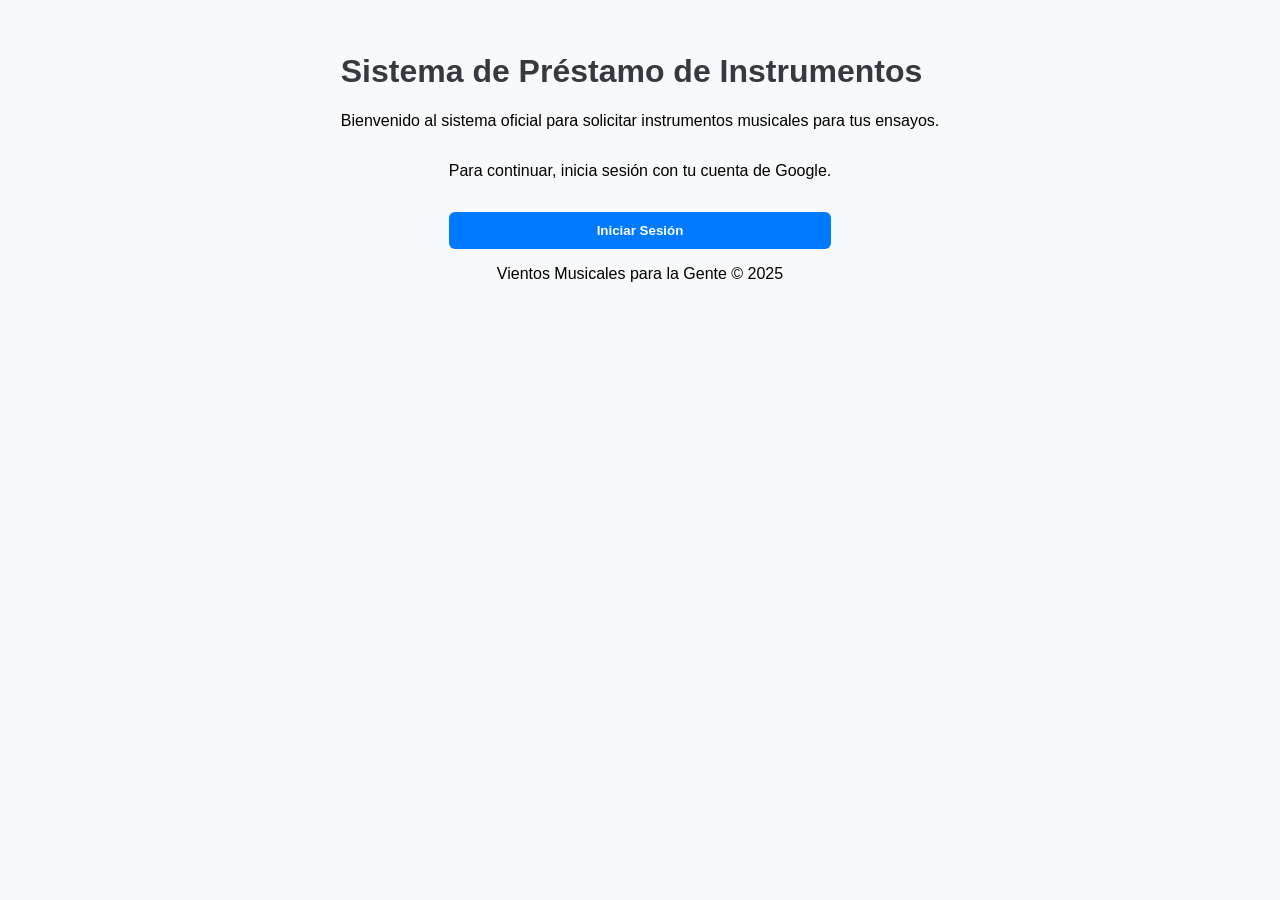
<file: index.html>
<!DOCTYPE html>
<html lang="es">
<head>
  <meta charset="UTF-8" />
  <title>Inicio | Préstamo de Instrumentos</title>
  <link rel="stylesheet" href="estilos.css" />
</head>
<body>
  <header>
    <h1>Sistema de Préstamo de Instrumentos</h1>
    <p>Bienvenido al sistema oficial para solicitar instrumentos musicales para tus ensayos.</p>
  </header>

  <main>
    <p>Para continuar, inicia sesión con tu cuenta de Google.</p>
    <a href="login.html"><button>Iniciar Sesión</button></a>
  </main>

  <footer>
    <p>Vientos Musicales para la Gente © 2025</p>
  </footer>
</body>
</html>
</file>
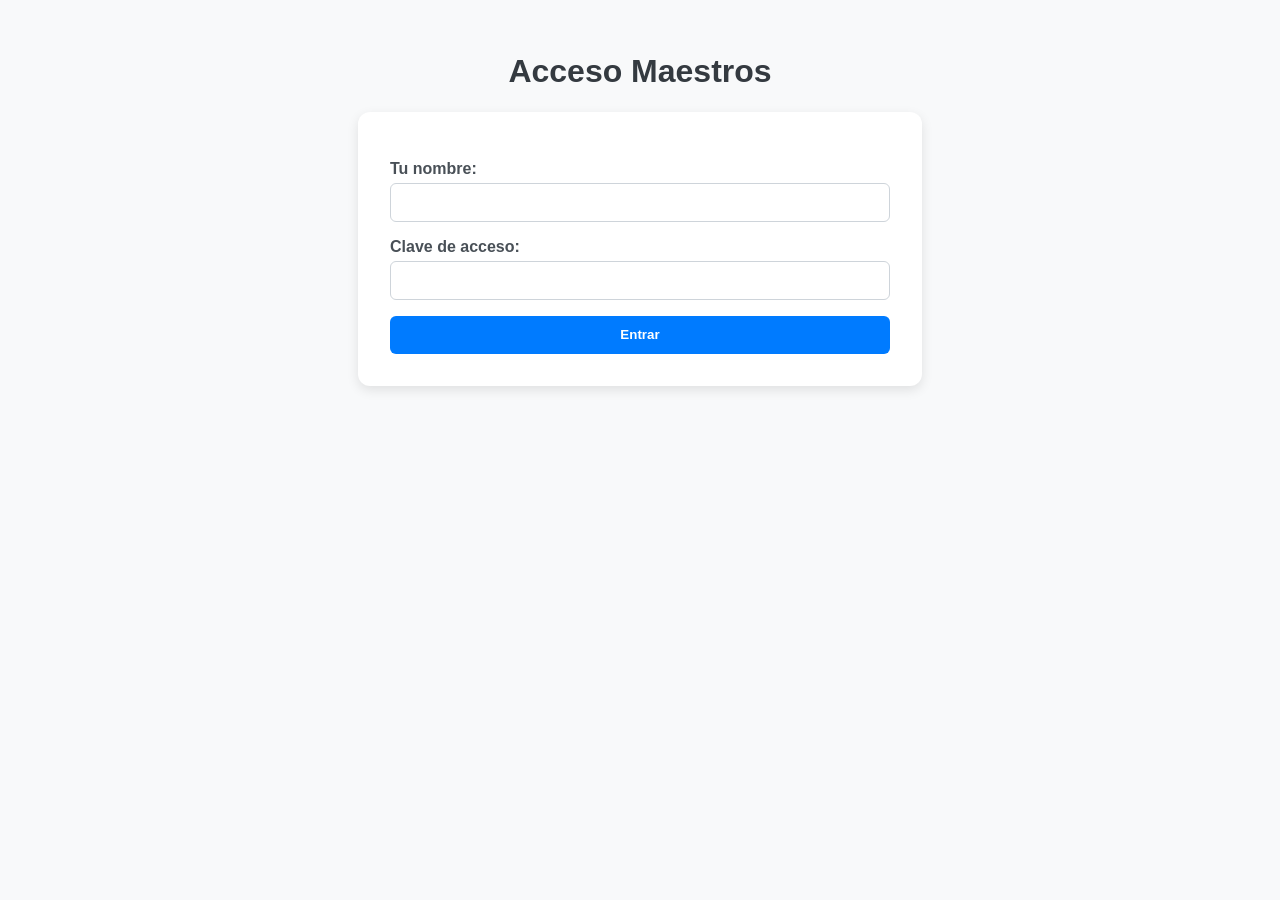
<file: login.html>
<!DOCTYPE html>
<html lang="es">
<head>
  <meta charset="UTF-8" />
  <title>Login | Préstamo de Instrumentos</title>
  <link rel="stylesheet" href="estilos.css" />
</head>
<body>
  <h1>Acceso Maestros</h1>
  <form id="loginForm">
    <label for="nombre">Tu nombre:</label>
    <input type="text" id="nombre" required />

    <label for="clave">Clave de acceso:</label>
    <input type="password" id="clave" required />

    <button type="submit">Entrar</button>
  </form>

  <script>
    
    const CLAVES_VALIDAS = {
      "maestro1@example.com": "clave123",
      "maestro2@example.com": "otroclave",
      "Adrianguapo": "Adrian123"
      
    };

    document.getElementById("loginForm").addEventListener("submit", e => {
      e.preventDefault();
      const nombre = document.getElementById("nombre").value.trim();
      const clave  = document.getElementById("clave").value.trim();

      
      if (CLAVES_VALIDAS[nombre] === clave) {
        
        localStorage.setItem("usuario", nombre);
        window.location.href = "prestamo.html";
      } else {
        alert("Nombre o clave incorrectos.");
      }
    });
  </script>
</body>
</html>
</file>
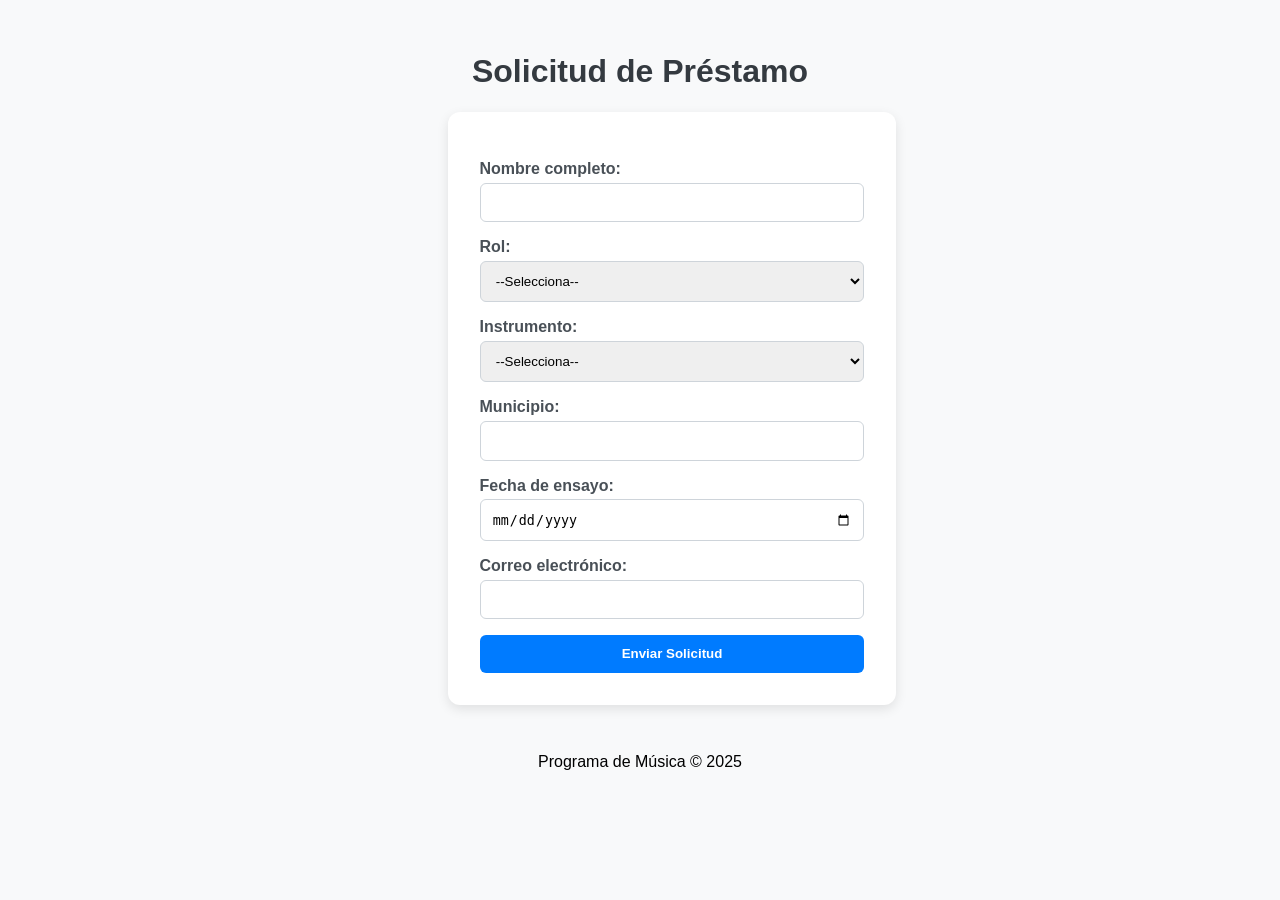
<file: prestamo.html>
<!DOCTYPE html>
<html lang="es">
<head>
  <meta charset="UTF-8" />
  <title>Solicitar Instrumento | Préstamo de Instrumentos</title>
  <link rel="stylesheet" href="estilos.css" />
</head>
<body>
  <header>
    <h1>Solicitud de Préstamo</h1>
    <p id="usuario"></p>
  </header>

  <main>
    <form id="formularioPrestamo">
      <label for="nombre">Nombre completo:</label>
      <input type="text" id="nombre" required />

      <label for="rol">Rol:</label>
      <select id="rol" required>
        <option value="">--Selecciona--</option>
        <option value="Alumno">Alumno</option>
        <option value="Maestro">Maestro</option>
      </select>

      <label for="instrumento">Instrumento:</label>
      <select id="instrumento" required>
        <option value="">--Selecciona--</option>
        <option value="Violín">Violín</option>
        <option value="Guitarra">Guitarra</option>
        <option value="Flauta">Flauta</option>
      </select>

      <label for="municipio">Municipio:</label>
      <input type="text" id="municipio" required />

      <label for="fecha">Fecha de ensayo:</label>
      <input type="date" id="fecha" required />

      <label for="correo">Correo electrónico:</label>
      <input type="email" id="correo" required />

      <button type="submit">Enviar Solicitud</button>
    </form>
  </main>

  <footer>
    <p>Programa de Música © 2025</p>
  </footer>

  <!-- ¡Asegúrate de que script.js esté en la misma carpeta! -->
  <script src="script.js"></script>
</body>
</html>
</file>
<file: estilos.css>
body {
  font-family: 'Segoe UI', Tahoma, Geneva, Verdana, sans-serif;
  background-color: #f8f9fa;
  margin: 0;
  padding: 2rem;
  display: flex;
  flex-direction: column;
  align-items: center;
}

h1 {
  color: #343a40;
}

form {
  background: #ffffff;
  padding: 2rem;
  border-radius: 12px;
  box-shadow: 0 4px 12px rgba(0, 0, 0, 0.1);
  width: 100%;
  max-width: 500px;
  margin-bottom: 2rem;
}

label {
  font-weight: bold;
  margin-top: 1rem;
  display: block;
  color: #495057;
}

input,
select,
button {
  width: 100%;
  padding: 0.7rem;
  margin-top: 0.3rem;
  border-radius: 6px;
  border: 1px solid #ced4da;
  box-sizing: border-box;
}

button {
  background-color: #007bff;
  color: white;
  font-weight: bold;
  cursor: pointer;
  border: none;
  margin-top: 1rem;
}

button:hover {
  background-color: #0056b3;
}

h2 {
  color: #495057;
}

ul#listaSolicitudes {
  width: 100%;
  max-width: 500px;
  padding: 0;
  list-style: none;
}

ul#listaSolicitudes li {
  background: #ffffff;
  padding: 1rem;
  border-radius: 8px;
  box-shadow: 0 2px 8px rgba(0, 0, 0, 0.05);
  margin-bottom: 1rem;
}
</file>
